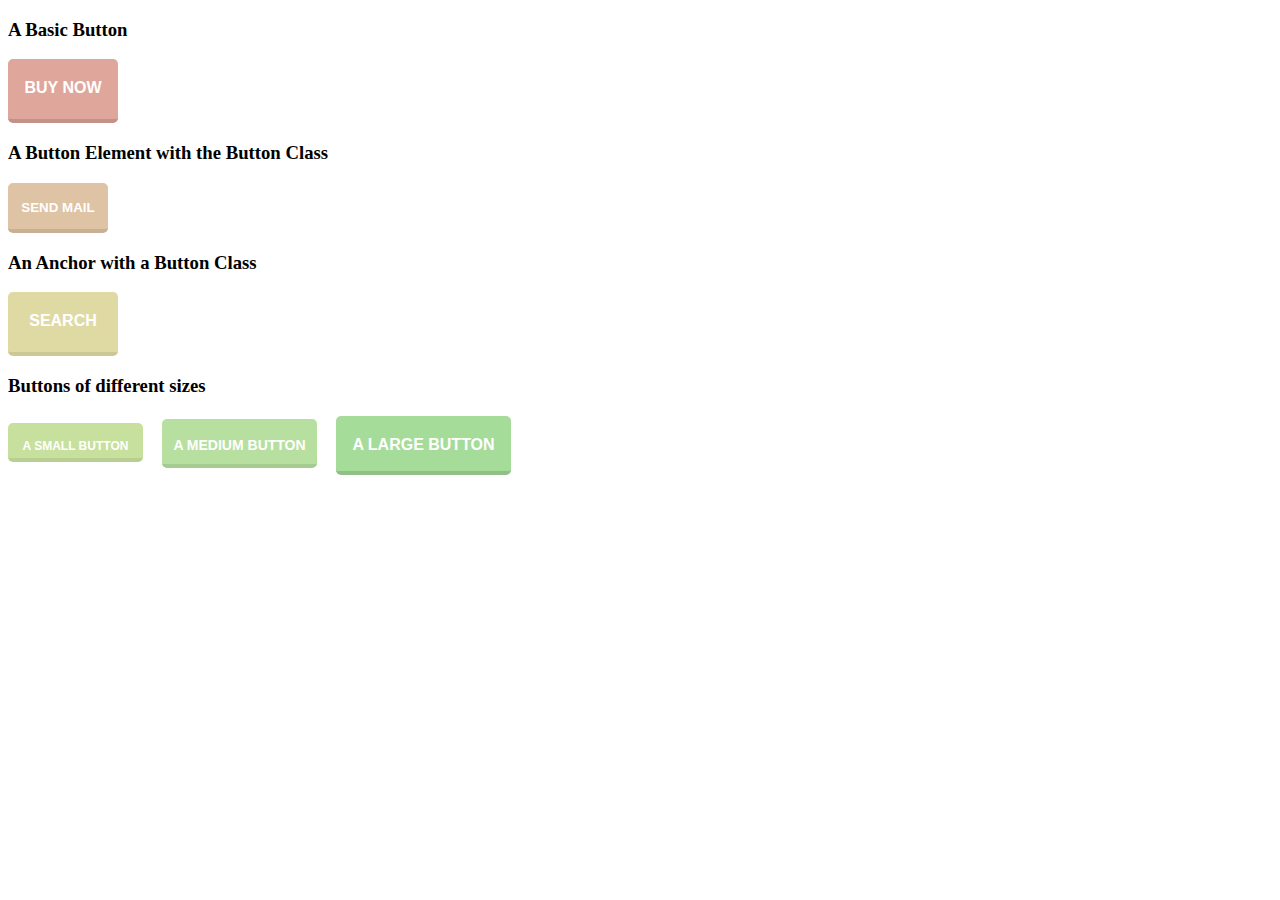
<file: buttons/buttons.html>
<!DOCTYPE html>
<html lang="en">
	<head>
		<meta charset="utf-8">
		<title>Buttons</title>
		<link rel="stylesheet" href="buttons.css">
		
	</head>

	<body>

		<h3>A Basic Button</h3>
			<div class="button">Buy Now</div>

		<h3>A Button Element with the Button Class</h3>
			<button class="button">Send Mail</button>

		<h3>An Anchor with a Button Class</h3>
			<a href="#" class="button">Search</a>

		<h3>Buttons of different sizes</h3>
			<div class="button button-sm">A Small Button</div>
			<div class="button button-md">A Medium Button</div>
			<div class="button button-lg">A Large Button</div>

	</body>

</html>
</file>
<file: buttons/buttons.css>
/* Table of Contents
------------------------------------
Button Default
Button Custom Styles
Button Effects
*/

/*
  ========================================
  Button Default
  ========================================
*/

.button {
	width: 100px;
	height: 50px;
	background-color: #DEC3A5;
	border: 0;
	border-bottom: 4px solid #C9B095;
	border-radius: 5px;
	color: #fff;
	display: inline-block;
	font-family: sans-serif;
	font-weight:900;
	line-height: 3em;
	margin-right: 15px;
	padding: 5px;
	text-align: center;
	text-decoration: none;
	text-transform: uppercase;
}

/*
  ========================================
  Button Custom Styles
  ========================================
*/

div {
	background-color: #DFA69B !important;
	border-bottom: 4px solid #C29288 !important;
}
a {
	background-color: #DFDAA3 !important;
	border-bottom: 4px solid #CCC896 !important;
}
.button-sm {
	width: 125px;
	height: 25px;
	background-color: #C7E09E !important;
	border-bottom: 4px solid #B8CF92 !important;
	font-size: 12px;
}
.button-md {
	width: 145px;
	height: 35px;
	background-color: #B7DF9F !important;
	border-bottom: 4px solid #A6CB90 !important;
	font-size: 14px;
}
.button-lg {
	width: 165px;
	height: 45px;
	background-color: #A6DC99 !important;
	border-bottom: 4px solid #91C086 !important;
}

/*
  ========================================
  Button Effects
  ========================================
*/

.button:hover {
	/* background-color: hsla(360,50%,60%,0.5); */
	color: #000;
	cursor: pointer;
}


/* div button: basic button */
div:active {
	border-bottom: 4px solid #DFA69B !important;
	border-top: 4px solid #C29288 !important;
}

/* button with button class */
.button:active {
	border-bottom: 4px solid #DEC3A5;
	border-top: 4px solid #C9B095;
}

/* anchor with button class */
a:active {
	border-bottom: 4px solid #DFDAA3 !important;
	border-top: 4px solid #CCC896 !important;
}

.button-sm:active {
	border-bottom: 4px solid #C7E09E !important;
	border-top: 4px solid #B8CF92 !important;
}
.button-md:active {
	border-bottom: 4px solid #B7DF9F !important;
	border-top: 4px solid #A6CB90 !important;
}
.button-lg:active {
	border-bottom: 4px solid #A6DC99 !important;
	border-top: 4px solid #91C086 !important;
}
</file>
